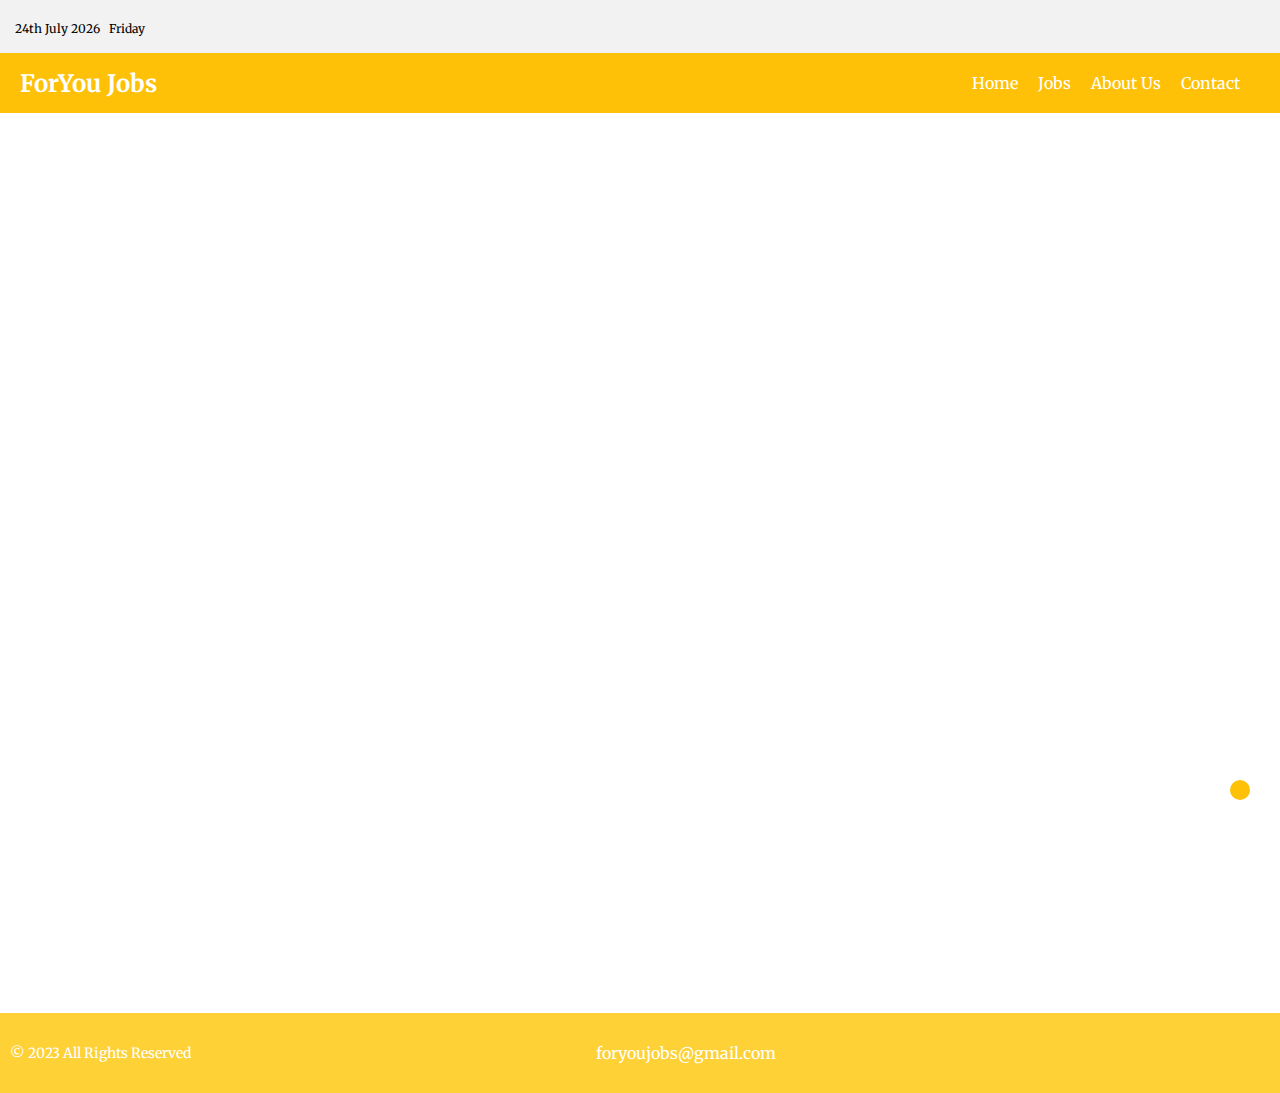
<file: Html/index.html>
<!DOCTYPE html>
<html lang="en">
<head>
  <link rel="preconnect" href="https://fonts.googleapis.com">
  <link rel="preconnect" href="https://fonts.gstatic.com" crossorigin>
  <link href="https://fonts.googleapis.com/css2?family=Merriweather&display=swap" rel="stylesheet">  <link rel="stylesheet" href="../CSS/Home.css">
    <title>ForYouJobs</title>
	<meta name="viewport" content="width=device-width, initial-scale=1">
  <link rel="stylesheet" href="https://cdnjs.cloudflare.com/ajax/libs/font-awesome/6.3.0/css/all.min.css" integrity="sha512-SzlrxWUlpfuzQ+pcUCosxcglQRNAq/DZjVsC0lE40xsADsfeQoEypE+enwcOiGjk/bSuGGKHEyjSoQ1zVisanQ==" crossorigin="anonymous" referrerpolicy="no-referrer" />

</head>
<body>
  
  <div class="top-bar">
		<div>
			<span class="date" id="date"></span>
			<span class="day" id="day"></span>
		</div>
		<div class="social-media">
			<i class="fa-brands fa-whatsapp" id="whatsapp"></i>
			<i class="fab fa-twitter"></i>
			<i class="fab fa-linkedin"></i>
			<i class="fab fa-telegram"></i>
			<i class="fab fa-instagram"></i>
		</div>
	</div>



  <header>
  <nav class="navbar">
    <div class="navbar__left">
      <a href="#" class="navbar__logo">ForYou Jobs</a> 
    </div>
    <div class="navbar__right">
      <ul class="navbar__list">
        <li class="navbar__item"><a href="#">Home</a></li>
        <li class="navbar__item"><a href="#">Jobs</a></li>
        <li class="navbar__item"><a href="#">About Us</a></li>
        <li class="navbar__item"><a href="#">Contact</a></li>
      </ul>
      <button class="navbar__toggle-button" onclick="toggleMenu()">&#9776;</button>
      <!-- <span class="navbar__page-name">Home</span> -->
    </div>
  </nav>
</header>


<main>
  <!-- Main content here -->
  <!-- Lorem ipsum dolor sit amet consectetur adipisicing elit. Soluta quia beatae in sed fuga delectus vero, nemo repellat unde a, dolor, pariatur laboriosam voluptas porro veritatis non adipisci explicabo esse ex. Repellendus, odit eaque incidunt vitae, doloribus veniam molestias voluptatum ut aliquam quis quam blanditiis natus dolores. Neque fugit dicta quisquam nobis similique, inventore quae molestiae nostrum harum consequatur. Beatae ipsum optio placeat iure, ducimus ipsam aspernatur quaerat saepe quidem, cupiditate soluta ex velit. Ducimus temporibus nostrum enim vitae aperiam, corrupti unde quos deleniti dolorum fugiat, amet reprehenderit tempore magnam nam placeat! Quis qui blanditiis cupiditate enim omnis, voluptate incidunt perferendis minus quasi asperiores perspiciatis a ut magnam doloremque nulla ad mollitia? Excepturi, quidem? In veniam, ut, itaque sit modi quasi odit, aliquam reiciendis nemo earum voluptatum asperiores suscipit. Autem quasi adipisci, ducimus ipsum doloremque veritatis suscipit vel quia sequi provident optio tempore omnis ullam deleniti exercitationem cumque doloribus! Sequi maiores enim modi explicabo accusantium aperiam sint ad dignissimos quos quisquam alias rerum nemo deserunt, laboriosam libero id itaque necessitatibus sunt, quasi porro provident a reprehenderit? Nihil quis, modi nam voluptatem maxime commodi officiis cum adipisci nisi quisquam velit voluptatum! Ex, cumque? Voluptatum sit possimus nesciunt repudiandae, cumque eveniet, veritatis eligendi consectetur nemo in veniam. Id nostrum reprehenderit maiores adipisci repellat maxime alias eos, quo animi nisi ipsum recusandae aspernatur numquam ipsam distinctio consectetur, magni deleniti aperiam fugiat culpa assumenda obcaecati est dolorem! Numquam totam soluta, harum nihil, ad nobis voluptate at praesentium odit quaerat quidem aspernatur expedita quas magni distinctio doloribus a similique molestiae, adipisci tempore? Nisi itaque aliquam, modi iusto nihil velit dolores. Incidunt pariatur eius in commodi, quaerat impedit itaque repudiandae quas natus quod totam? Excepturi odio molestias ipsam eligendi voluptatum incidunt maiores et, nostrum necessitatibus, sequi, iure veniam eius eveniet placeat repudiandae officiis nesciunt. Aspernatur, ullam enim esse voluptatem porro sed doloribus iusto provident deleniti nihil dignissimos eum vero obcaecati officiis ad aliquid eveniet fuga magnam nam cum quae corrupti perspiciatis perferendis iste! Magnam vero saepe, porro aliquid, quae recusandae molestiae, minima repellat fuga odit reiciendis alias cumque optio. Eos numquam dignissimos molestiae facere cumque ducimus, facilis asperiores sequi itaque pariatur commodi quibusdam atque consectetur? Veritatis neque odio fugiat asperiores vero, obcaecati vitae eos tenetur esse hic dignissimos accusamus facilis, cupiditate incidunt deleniti aliquam, ducimus enim quod libero nemo expedita consequuntur? Vel est quia molestiae porro totam recusandae ab dolorem, sed praesentium iste dolores a fugiat quasi accusamus laborum nam necessitatibus quas delectus amet enim similique nisi ad facilis tenetur? Nam repellendus facilis, a quam optio nihil pariatur est eligendi officiis vitae soluta, labore veritatis corporis repudiandae numquam perferendis aliquam facere quas delectus! Doloribus perferendis labore ex necessitatibus, obcaecati iste sapiente quisquam praesentium laboriosam, cum maxime enim architecto repellat eligendi delectus libero atque dolor et quidem quae fuga velit! Officiis, delectus rem maiores ipsam ea pariatur perspiciatis explicabo. Aperiam, ipsa nesciunt quas tenetur soluta velit blanditiis neque et explicabo, corporis accusantium quibusdam quia sint. Ut explicabo officia asperiores. Non rem dolore laudantium laborum earum, eius officia unde facere veniam illo vel perspiciatis est delectus quia laboriosam repellendus impedit exercitationem, asperiores commodi corporis ullam nulla? Quos officiis explicabo dignissimos, beatae aliquam deserunt fugit quae provident fuga numquam a repellat totam tempora nostrum cupiditate expedita ut, delectus distinctio incidunt, ducimus in sapiente necessitatibus. Modi vitae soluta at? Culpa dolore sapiente dolores quis itaque fugiat quasi dolorem aliquam inventore perferendis qui, facilis velit maxime eligendi quod blanditiis minima repellendus mollitia voluptates accusantium similique. Quod dolores molestiae nulla enim ipsam exercitationem, eos vitae. Nulla, porro. Temporibus repellat distinctio facilis, architecto dolore consequuntur velit animi, blanditiis amet aliquam, in praesentium placeat quis reiciendis dolor? Odit quo optio nemo ipsa tempora reiciendis blanditiis quasi neque alias? Ratione doloremque quidem enim magni est iste praesentium animi aliquid, ipsa rem vitae optio illo nobis molestiae aut iure? Sunt maxime, ipsum repudiandae accusantium optio labore mollitia necessitatibus. Recusandae, quos neque at architecto nihil excepturi veniam libero tempore quia non ea vitae. Aut quos voluptas suscipit magnam? Totam, harum possimus! Necessitatibus, quibusdam! Dignissimos incidunt minus, qui voluptatibus dolorum aliquid quia eos voluptates, debitis facilis, possimus exercitationem blanditiis libero fuga totam velit autem dicta omnis molestiae mollitia aspernatur accusamus commodi officiis! Officiis ipsa, facilis reprehenderit quis, voluptate dolore nisi autem aspernatur, vero necessitatibus ad praesentium ipsam mollitia placeat nulla impedit. Provident non nemo facere odit architecto maxime ea, quam quibusdam! Amet laborum deleniti similique numquam. Totam, repellat? Esse deleniti sit laboriosam? Doloribus at nulla a quos, rerum nostrum debitis quae asperiores labore vitae esse! Rerum inventore soluta dicta neque, incidunt, corporis, voluptatibus sint repellat hic maxime mollitia temporibus? Sapiente porro perferendis esse. Laboriosam voluptas id deserunt dignissimos nam voluptate architecto magni, suscipit eaque veniam neque alias numquam explicabo earum totam rem similique distinctio sed. Est, nemo ut. Natus, quia illum ex assumenda quibusdam ipsa soluta, consequatur cum temporibus similique quam. Possimus rerum ab doloremque! Quo quod reprehenderit ullam doloremque eius quibusdam, assumenda eaque nobis quis. Nulla tempora totam ut adipisci iste voluptate excepturi, dicta pariatur quia reiciendis eos officiis magnam maxime deserunt impedit qui illo autem sequi eligendi modi odit porro accusantium eum. Vero, animi laudantium ea quos optio nemo earum nulla excepturi, laborum sapiente nam amet repellendus accusantium deleniti blanditiis! Repellendus dolorem error incidunt ad, aliquid et in fugit obcaecati reiciendis repudiandae harum sit ea beatae dolorum sequi, dicta quae vero ratione recusandae deserunt tenetur quibusdam commodi porro id. Odio earum corrupti labore? Quia, non deleniti veritatis totam aspernatur sequi minus enim! Odit sapiente et aliquam quas, ullam porro eaque corrupti necessitatibus quibusdam fugit quisquam modi repellat. Ea obcaecati mollitia quod sequi asperiores harum sunt, ullam ducimus voluptatibus ut, voluptates nisi ratione fuga quisquam quia beatae, maiores laborum quam assumenda! Esse recusandae temporibus, velit sapiente in, suscipit optio voluptatibus praesentium reprehenderit quis aperiam veniam nemo? Dolorem, harum quidem saepe assumenda veritatis nihil soluta repudiandae eligendi porro excepturi enim? Nisi dolorem itaque accusantium tenetur? Sint dolorem facere perspiciatis possimus doloremque hic consequuntur, quaerat enim ea, voluptate repellendus at necessitatibus animi eligendi perferendis, iste quibusdam ipsa adipisci praesentium. -->
</main>

<button onclick="scrollToTop()" id="topBtn">
  <i class="fas fa-arrow-up"></i>
</button>

<!-- <div class="social-media-icons">
  <ul>
    <li><a class="whatsapp" href="#"><i class="fa-brands fa-whatsapp"></i></a></li>
    <li><a class="telegram" href="#"><i class="fa-brands fa-telegram"></i></a></li>
    <li><a class="twitter" href="#"><i class="fab fa-twitter"></i></a></li>
    <li><a class="instagram" href="#"><i class="fab fa-instagram"></i></a></li>
    <li><a class="linkedin" href="#"><i class="fab fa-linkedin"></i></a></li>
  </ul>
</div> -->

<div class="social-media-list">
  <ul>
    <li><a href="https://www.facebook.com/sharer/sharer.php?u=[url]" target="_blank"><i class="fab fa-facebook-f"></i></a></li>
    <li><a href="https://twitter.com/intent/tweet?url=[url]&text=[title]" target="_blank"><i class="fab fa-twitter"></i></a></li>
    <li><a href="https://www.linkedin.com/shareArticle?mini=true&url=[url]&title=[title]&summary=[summary]&source=[source]" target="_blank"><i class="fab fa-linkedin-in"></i></a></li>
    <li><a href="https://wa.me/?text=[url]" target="_blank"><i class="fab fa-whatsapp"></i></a></li>
    <li><a href="https://wa.me/?text=[url]" target="_blank"><i class="fa-solid fa-share-nodes"></i></a></li>
  </ul>
</div>



<footer>
    <div class="footer-content">
      <div class="copy">
        <p>&copy; 2023 All Rights Reserved</p>
      </div>
      <div class="contact-info">
        <p><i class="fas fa-envelope"></i> foryoujobs@gmail.com</p>
      </div>

      <div class="social-icons">
        <a href="#"><i class="fab fa-twitter"></i></a>
        <a href="#"><i class="fab fa-instagram"></i></a>
        <a href="#"><i class="fab fa-linkedin-in"></i></a>
        <a href="#"><i class="fab fa-telegram"></i></a>
        <a href="#"><i class="fa-brands fa-whatsapp"></i>
        </i></a>
      </div>

      
    </div>
</footer>
  
  <script src="../JavaScript/home.js"></script>
</body>
</html>
</file>
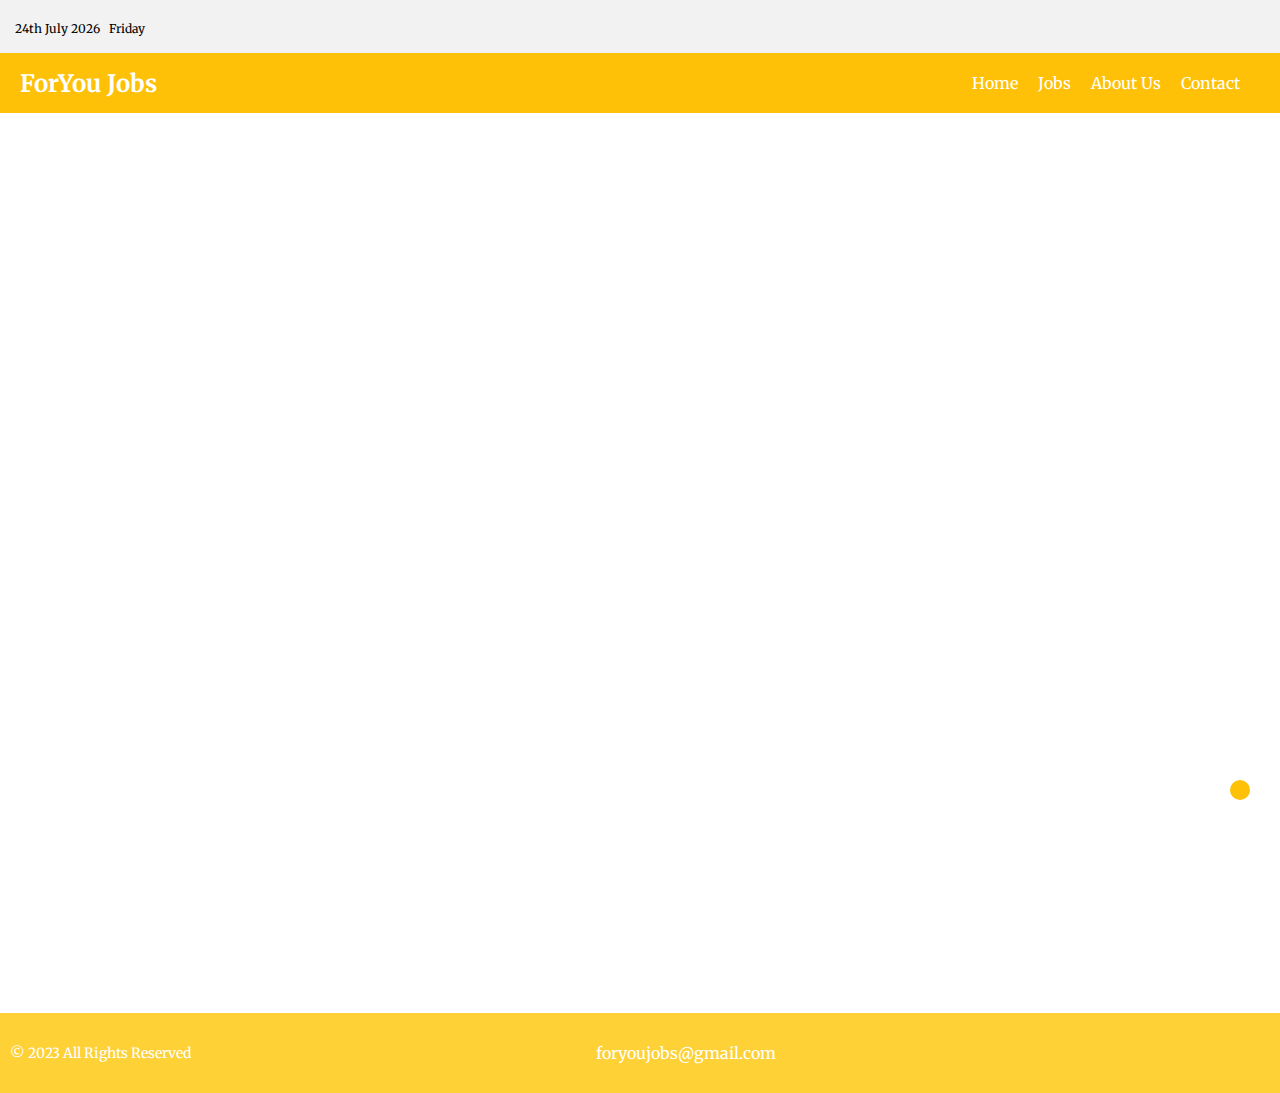
<file: Html/home.html>
<!DOCTYPE html>
<html lang="en">
<head>
  <link rel="preconnect" href="https://fonts.googleapis.com">
  <link rel="preconnect" href="https://fonts.gstatic.com" crossorigin>
  <link href="https://fonts.googleapis.com/css2?family=Merriweather&display=swap" rel="stylesheet">  <link rel="stylesheet" href="../CSS/Home.css">
    <title>ForYouJobs</title>
	<meta name="viewport" content="width=device-width, initial-scale=1">
  <link rel="stylesheet" href="https://cdnjs.cloudflare.com/ajax/libs/font-awesome/6.3.0/css/all.min.css" integrity="sha512-SzlrxWUlpfuzQ+pcUCosxcglQRNAq/DZjVsC0lE40xsADsfeQoEypE+enwcOiGjk/bSuGGKHEyjSoQ1zVisanQ==" crossorigin="anonymous" referrerpolicy="no-referrer" />

</head>
<body>
  
  <div class="top-bar">
		<div>
			<span class="date" id="date"></span>
			<span class="day" id="day"></span>
		</div>
		<div class="social-media">
			<i class="fa-brands fa-whatsapp" id="whatsapp"></i>
			<i class="fab fa-twitter"></i>
			<i class="fab fa-linkedin"></i>
			<i class="fab fa-telegram"></i>
			<i class="fab fa-instagram"></i>
		</div>
	</div>



  <header>
  <nav class="navbar">
    <div class="navbar__left">
      <a href="#" class="navbar__logo">ForYou Jobs</a> 
    </div>
    <div class="navbar__right">
      <ul class="navbar__list">
        <li class="navbar__item"><a href="#">Home</a></li>
        <li class="navbar__item"><a href="#">Jobs</a></li>
        <li class="navbar__item"><a href="#">About Us</a></li>
        <li class="navbar__item"><a href="#">Contact</a></li>
      </ul>
      <button class="navbar__toggle-button" onclick="toggleMenu()">&#9776;</button>
      <!-- <span class="navbar__page-name">Home</span> -->
    </div>
  </nav>
</header>


<main>
  <!-- Main content here -->
  <!-- Lorem ipsum dolor sit amet consectetur adipisicing elit. Soluta quia beatae in sed fuga delectus vero, nemo repellat unde a, dolor, pariatur laboriosam voluptas porro veritatis non adipisci explicabo esse ex. Repellendus, odit eaque incidunt vitae, doloribus veniam molestias voluptatum ut aliquam quis quam blanditiis natus dolores. Neque fugit dicta quisquam nobis similique, inventore quae molestiae nostrum harum consequatur. Beatae ipsum optio placeat iure, ducimus ipsam aspernatur quaerat saepe quidem, cupiditate soluta ex velit. Ducimus temporibus nostrum enim vitae aperiam, corrupti unde quos deleniti dolorum fugiat, amet reprehenderit tempore magnam nam placeat! Quis qui blanditiis cupiditate enim omnis, voluptate incidunt perferendis minus quasi asperiores perspiciatis a ut magnam doloremque nulla ad mollitia? Excepturi, quidem? In veniam, ut, itaque sit modi quasi odit, aliquam reiciendis nemo earum voluptatum asperiores suscipit. Autem quasi adipisci, ducimus ipsum doloremque veritatis suscipit vel quia sequi provident optio tempore omnis ullam deleniti exercitationem cumque doloribus! Sequi maiores enim modi explicabo accusantium aperiam sint ad dignissimos quos quisquam alias rerum nemo deserunt, laboriosam libero id itaque necessitatibus sunt, quasi porro provident a reprehenderit? Nihil quis, modi nam voluptatem maxime commodi officiis cum adipisci nisi quisquam velit voluptatum! Ex, cumque? Voluptatum sit possimus nesciunt repudiandae, cumque eveniet, veritatis eligendi consectetur nemo in veniam. Id nostrum reprehenderit maiores adipisci repellat maxime alias eos, quo animi nisi ipsum recusandae aspernatur numquam ipsam distinctio consectetur, magni deleniti aperiam fugiat culpa assumenda obcaecati est dolorem! Numquam totam soluta, harum nihil, ad nobis voluptate at praesentium odit quaerat quidem aspernatur expedita quas magni distinctio doloribus a similique molestiae, adipisci tempore? Nisi itaque aliquam, modi iusto nihil velit dolores. Incidunt pariatur eius in commodi, quaerat impedit itaque repudiandae quas natus quod totam? Excepturi odio molestias ipsam eligendi voluptatum incidunt maiores et, nostrum necessitatibus, sequi, iure veniam eius eveniet placeat repudiandae officiis nesciunt. Aspernatur, ullam enim esse voluptatem porro sed doloribus iusto provident deleniti nihil dignissimos eum vero obcaecati officiis ad aliquid eveniet fuga magnam nam cum quae corrupti perspiciatis perferendis iste! Magnam vero saepe, porro aliquid, quae recusandae molestiae, minima repellat fuga odit reiciendis alias cumque optio. Eos numquam dignissimos molestiae facere cumque ducimus, facilis asperiores sequi itaque pariatur commodi quibusdam atque consectetur? Veritatis neque odio fugiat asperiores vero, obcaecati vitae eos tenetur esse hic dignissimos accusamus facilis, cupiditate incidunt deleniti aliquam, ducimus enim quod libero nemo expedita consequuntur? Vel est quia molestiae porro totam recusandae ab dolorem, sed praesentium iste dolores a fugiat quasi accusamus laborum nam necessitatibus quas delectus amet enim similique nisi ad facilis tenetur? Nam repellendus facilis, a quam optio nihil pariatur est eligendi officiis vitae soluta, labore veritatis corporis repudiandae numquam perferendis aliquam facere quas delectus! Doloribus perferendis labore ex necessitatibus, obcaecati iste sapiente quisquam praesentium laboriosam, cum maxime enim architecto repellat eligendi delectus libero atque dolor et quidem quae fuga velit! Officiis, delectus rem maiores ipsam ea pariatur perspiciatis explicabo. Aperiam, ipsa nesciunt quas tenetur soluta velit blanditiis neque et explicabo, corporis accusantium quibusdam quia sint. Ut explicabo officia asperiores. Non rem dolore laudantium laborum earum, eius officia unde facere veniam illo vel perspiciatis est delectus quia laboriosam repellendus impedit exercitationem, asperiores commodi corporis ullam nulla? Quos officiis explicabo dignissimos, beatae aliquam deserunt fugit quae provident fuga numquam a repellat totam tempora nostrum cupiditate expedita ut, delectus distinctio incidunt, ducimus in sapiente necessitatibus. Modi vitae soluta at? Culpa dolore sapiente dolores quis itaque fugiat quasi dolorem aliquam inventore perferendis qui, facilis velit maxime eligendi quod blanditiis minima repellendus mollitia voluptates accusantium similique. Quod dolores molestiae nulla enim ipsam exercitationem, eos vitae. Nulla, porro. Temporibus repellat distinctio facilis, architecto dolore consequuntur velit animi, blanditiis amet aliquam, in praesentium placeat quis reiciendis dolor? Odit quo optio nemo ipsa tempora reiciendis blanditiis quasi neque alias? Ratione doloremque quidem enim magni est iste praesentium animi aliquid, ipsa rem vitae optio illo nobis molestiae aut iure? Sunt maxime, ipsum repudiandae accusantium optio labore mollitia necessitatibus. Recusandae, quos neque at architecto nihil excepturi veniam libero tempore quia non ea vitae. Aut quos voluptas suscipit magnam? Totam, harum possimus! Necessitatibus, quibusdam! Dignissimos incidunt minus, qui voluptatibus dolorum aliquid quia eos voluptates, debitis facilis, possimus exercitationem blanditiis libero fuga totam velit autem dicta omnis molestiae mollitia aspernatur accusamus commodi officiis! Officiis ipsa, facilis reprehenderit quis, voluptate dolore nisi autem aspernatur, vero necessitatibus ad praesentium ipsam mollitia placeat nulla impedit. Provident non nemo facere odit architecto maxime ea, quam quibusdam! Amet laborum deleniti similique numquam. Totam, repellat? Esse deleniti sit laboriosam? Doloribus at nulla a quos, rerum nostrum debitis quae asperiores labore vitae esse! Rerum inventore soluta dicta neque, incidunt, corporis, voluptatibus sint repellat hic maxime mollitia temporibus? Sapiente porro perferendis esse. Laboriosam voluptas id deserunt dignissimos nam voluptate architecto magni, suscipit eaque veniam neque alias numquam explicabo earum totam rem similique distinctio sed. Est, nemo ut. Natus, quia illum ex assumenda quibusdam ipsa soluta, consequatur cum temporibus similique quam. Possimus rerum ab doloremque! Quo quod reprehenderit ullam doloremque eius quibusdam, assumenda eaque nobis quis. Nulla tempora totam ut adipisci iste voluptate excepturi, dicta pariatur quia reiciendis eos officiis magnam maxime deserunt impedit qui illo autem sequi eligendi modi odit porro accusantium eum. Vero, animi laudantium ea quos optio nemo earum nulla excepturi, laborum sapiente nam amet repellendus accusantium deleniti blanditiis! Repellendus dolorem error incidunt ad, aliquid et in fugit obcaecati reiciendis repudiandae harum sit ea beatae dolorum sequi, dicta quae vero ratione recusandae deserunt tenetur quibusdam commodi porro id. Odio earum corrupti labore? Quia, non deleniti veritatis totam aspernatur sequi minus enim! Odit sapiente et aliquam quas, ullam porro eaque corrupti necessitatibus quibusdam fugit quisquam modi repellat. Ea obcaecati mollitia quod sequi asperiores harum sunt, ullam ducimus voluptatibus ut, voluptates nisi ratione fuga quisquam quia beatae, maiores laborum quam assumenda! Esse recusandae temporibus, velit sapiente in, suscipit optio voluptatibus praesentium reprehenderit quis aperiam veniam nemo? Dolorem, harum quidem saepe assumenda veritatis nihil soluta repudiandae eligendi porro excepturi enim? Nisi dolorem itaque accusantium tenetur? Sint dolorem facere perspiciatis possimus doloremque hic consequuntur, quaerat enim ea, voluptate repellendus at necessitatibus animi eligendi perferendis, iste quibusdam ipsa adipisci praesentium. -->
</main>

<button onclick="scrollToTop()" id="topBtn">
  <i class="fas fa-arrow-up"></i>
</button>

<!-- <div class="social-media-icons">
  <ul>
    <li><a class="whatsapp" href="#"><i class="fa-brands fa-whatsapp"></i></a></li>
    <li><a class="telegram" href="#"><i class="fa-brands fa-telegram"></i></a></li>
    <li><a class="twitter" href="#"><i class="fab fa-twitter"></i></a></li>
    <li><a class="instagram" href="#"><i class="fab fa-instagram"></i></a></li>
    <li><a class="linkedin" href="#"><i class="fab fa-linkedin"></i></a></li>
  </ul>
</div> -->

<div class="social-media-list">
  <ul>
    <li><a href="https://www.facebook.com/sharer/sharer.php?u=[url]" target="_blank"><i class="fab fa-facebook-f"></i></a></li>
    <li><a href="https://twitter.com/intent/tweet?url=[url]&text=[title]" target="_blank"><i class="fab fa-twitter"></i></a></li>
    <li><a href="https://www.linkedin.com/shareArticle?mini=true&url=[url]&title=[title]&summary=[summary]&source=[source]" target="_blank"><i class="fab fa-linkedin-in"></i></a></li>
    <li><a href="https://wa.me/?text=[url]" target="_blank"><i class="fab fa-whatsapp"></i></a></li>
    <li><a href="https://wa.me/?text=[url]" target="_blank"><i class="fa-solid fa-share-nodes"></i></a></li>
  </ul>
</div>



<footer>
    <div class="footer-content">
      <div class="copy">
        <p>&copy; 2023 All Rights Reserved</p>
      </div>
      <div class="contact-info">
        <p><i class="fas fa-envelope"></i> foryoujobs@gmail.com</p>
      </div>

      <div class="social-icons">
        <a href="#"><i class="fab fa-twitter"></i></a>
        <a href="#"><i class="fab fa-instagram"></i></a>
        <a href="#"><i class="fab fa-linkedin-in"></i></a>
        <a href="#"><i class="fab fa-telegram"></i></a>
        <a href="#"><i class="fa-brands fa-whatsapp"></i>
        </i></a>
      </div>

      
    </div>
</footer>
  
  <script src="../JavaScript/home.js"></script>
</body>
</html>
</file>
<file: CSS/Home.css>
*{
    padding: 0px;
    margin: 0px;
}
body{
  font-family: 'Merriweather', serif;
}
/* Style for the top bar */
.top-bar {
  display: flex;
  justify-content: space-between;
  align-items: center;
  background-color: #f2f2f2;
  padding: 15px;
  box-shadow: 0 2px 5px rgba(0,0,0,.1);
}

.social-media i {
  margin-right: 10px;
  font-size: 18px;
  color: #333;
  transition: color 0.2s;
}

.social-media i:hover {
  color: #0077b5;
  cursor: pointer;
}

#whatsapp:hover{
  color: #128C7E;
}
@media (max-width: 768px) {
  .top-bar {
    flex-direction: column;
    padding: 10px;
  }
  .social-media {
    margin-top: 10px;
  }
}

.date {
  font-size: 12px;
  /* font-weight: bold; */
}

.day {
  font-size: 12px;
  margin-left: 5px;
}

.week {
  font-size: 12px;
  margin-left: 5px;
  color: #666;
}

@media (max-width: 576px) {
  .date {
    font-size: 15px;
  }
  .day {
    font-size: 14px;
  }
  .week {
    font-size: 12px;
  }
}

/* Navigation Bar */
header{
  position: sticky;
  top: 0px;
  /* width: 100%; */
}
.navbar {
  display: flex;
  justify-content: space-between;
  align-items: center;
  background-color: #FFC107;
  color: #fff;
  height: 60px;
  padding: 0 20px;
}

.navbar__left {
  display: flex;
  align-items: center;
}

.navbar__logo {
  font-size: 24px;
  font-weight: bold;
  color: #fff;
  text-decoration: none;
  margin-right: 20px;
}

.navbar__list {
  display: flex;
  list-style: none;
  margin: 0;
  padding: 0;
}

.navbar__item {
  margin-right: 20px;
}

.navbar__item a {
  color: #fff;
  text-decoration: none;
  transition: border-bottom 0.3s ease-in-out;
  border-bottom: 2px solid transparent;
}

.navbar__item a:hover {
  border-bottom: 2px solid #fff;
}

.navbar__right {
  display: flex;
  align-items: center;
}

.navbar__page-name {
  font-size: 20px;
  font-weight: bold;
  margin-right: 20px;
}

.navbar__toggle-button {
  color: #fff;
  display: none;
  background-color: transparent;
  border: none;
  cursor: pointer;
  padding: 0;
  margin: 0;
}

.navbar__toggle-icon {
  display: block;
  width: 25px;
  height: 3px;
  background-color: #fff;
  margin: 5px 0;
  transition: transform 0.2s ease-in-out;
}

@media only screen and (max-width: 768px) {
  .navbar__left {
    /* width: 100%; */
  }

  .navbar__list {
    display: none;
    flex-direction: column;
    position: absolute;
    top: 60px;
    left: 0;
    background-color: #222;
    /* width: 100%; */
    padding: 20px;
    z-index: 1;
  }

  .navbar__item {
    margin-bottom: 10px;
  }

  .navbar__toggle-button {
    display: block;
  }

  .navbar__toggle-icon:first-child {
    transform: translateY(8px) rotate(45deg);
  }

  .navbar__toggle-icon:nth-child(2) {
    opacity: 0;
  }

  .navbar__toggle-icon:last-child {
    transform: translateY(-8px) rotate(-45deg);
  }

  .navbar__list.active {
    display: flex;
  }
}

@media only screen and (min-width: 768px) {
  .navbar__list {
    display: flex;
  }

  .navbar__toggle-button {
    display: none;
  }

  .navbar__item:hover a {
    border-bottom: 2px solid #fff;
  }
}
@media only screen and (max-width: 768px) {
  .navbar__list.active {
    display: flex;
  }
}



/* Footer styles */
footer {
  background-color: #FED136;
  color: #fff;
  padding: 20px 0;
  position: relative;
  bottom: 0;
  /* width: 100%; */
}

.footer-content {
  display: flex;
  flex-wrap: wrap;
  justify-content: space-between;
  align-items: center;
}

.social-icons {
  display: flex;
  align-items: center;
  margin-right: 20px;
}

.social-icons a {
  color: #fff;
  margin-right: 20px;
  font-size: 20px;
}

.contact-info {
  display: flex;
  align-items: center;
  margin: 10px;
}

.contact-info p {
  margin-left: 10px;
}

.copy {
  text-align: center;
  margin-top: 10px;
  margin: 10px;
}

.copy p {
  font-size: 14px;
  margin: 0;
}

/* Responsive styles */
@media screen and (max-width: 768px) {
  footer {
    padding: 20px;
  }
  
  .footer-content {
    flex-direction: column;
    text-align: center;
  }
  
  .social-icons {
    margin-bottom: 10px;
    margin: 10px;
  }
}

main{
  height: 100vh;
}

#topBtn {
  position: fixed;
  bottom: 100px;
  right: 30px;
  z-index: 99;
  font-size: 18px;
  border: none;
  outline: none;
  background-color: #FFC107;
  color: white;
  cursor: pointer;
  padding: 10px;
  border-radius: 50%;
}

#topBtn:hover {
  background-color: #555;
}


.social-media-icons {
  position: fixed;
  left: 0;
  top: 50%;
  transform: translateY(-50%);
  list-style: none;
  margin: 0;
  padding: 0;
}

.social-media-icons li {
  margin-bottom: 10px;
}

.social-media-icons li a {
  display: block;
  width: 40px;
  height: 40px;
  line-height: 40px;
  text-align: center;
  color: #fff;
  background-color: #00000081;
  border-radius: 10%;
  transition: background-color 0.3s ease;
}

.social-media-icons li a:hover {
  background-color: #FFC107;
}

.social-media-icons li a:hover.whatsapp {
  background-color: #25D366;
  transform: scale(1.5);
}

.social-media-icons li a:hover.twitter {
  background-color: #1DA1F2;
  transform: scale(1.5);

}

.social-media-icons li a:hover.instagram {
  background-color: #E1306C;
  transform: scale(1.5);

}

.social-media-icons li a:hover.linkedin {
  background-color: #0077B5;
  transform: scale(1.5);

}

.social-media-icons li a:hover.youtube {
  background-color: #FF0000;
}

.social-media-icons li a:hover.telegram {
  background-color: #0088cc;
  transform: scale(1.5);

}

.social-media-list {
  position: fixed;
  left: 0;
  top: 50%;
  transform: translateY(-50%);
  z-index: 9999;
}

.social-media-list ul {
  list-style: none;
  margin: 0;
  padding: 0;
}

.social-media-list li {
  margin-bottom: 10px;
}

.social-media-list a {
  display: block;
  width: 40px;
  height: 40px;
  border-radius: 50%;
  text-align: center;
  line-height: 40px;
  transition: background-color 0.3s ease-in-out;
}

.social-media-list a:hover {
  background-color: #ccc;
}

.social-media-list .fa-facebook-f {
  color: #3b5998;
}

.social-media-list .fa-twitter {
  color: #1da1f2;
}

.social-media-list .fa-linkedin-in {
  color: #0077b5;
}

.social-media-list .fa-whatsapp {
  color: #25d366;
}
</file>
